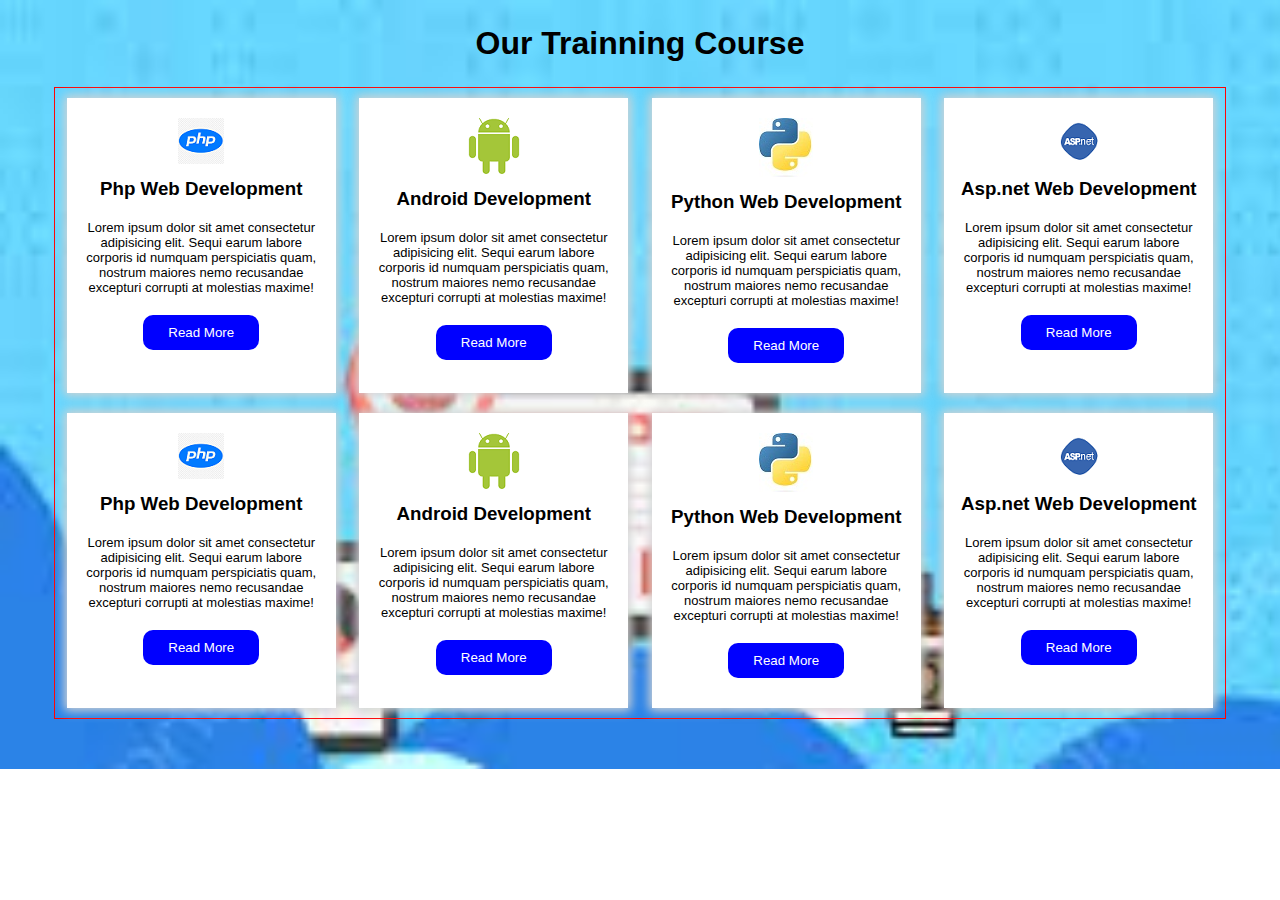
<file: index.html>
<!DOCTYPE html>
<html lang="en">
<head>
    <meta charset="UTF-8">
    <meta name="viewport" content="width=device-width, initial-scale=1.0">
    <title>Document</title>
    <link rel="stylesheet" href="style.css">
</head>
<body>
    <div class="trainning-section">
        <h1>Our Trainning Course</h1>
        <div class="container">

            <div class="training-item">
                <img src="image/php.png">
                <h3>Php Web Development</h3>
                <p>Lorem ipsum dolor sit amet consectetur adipisicing elit. Sequi earum labore corporis id numquam perspiciatis quam, nostrum maiores nemo recusandae excepturi corrupti at molestias maxime!</p>
                <button>Read More</button>
            </div>

        
        
            <div class="training-item">
                <img src="image/android.png">
                <h3>Android Development</h3>
                <p>Lorem ipsum dolor sit amet consectetur adipisicing elit. Sequi earum labore corporis id numquam perspiciatis quam, nostrum maiores nemo recusandae excepturi corrupti at molestias maxime!</p>
                <button>Read More</button>
            </div>

       
       
            <div class="training-item">
                <img src="image/python.jpg">
                <h3>Python Web Development</h3>
                <p>Lorem ipsum dolor sit amet consectetur adipisicing elit. Sequi earum labore corporis id numquam perspiciatis quam, nostrum maiores nemo recusandae excepturi corrupti at molestias maxime!</p>
                <button>Read More</button>
            </div>

        
            <div class="training-item">
                <img src="image/aspnet.png">
                <h3>Asp.net Web Development</h3>
                <p>Lorem ipsum dolor sit amet consectetur adipisicing elit. Sequi earum labore corporis id numquam perspiciatis quam, nostrum maiores nemo recusandae excepturi corrupti at molestias maxime!</p>
                <button>Read More</button>
            </div>


            <div class="training-item">
                <img src="image/php.png">
                <h3>Php Web Development</h3>
                <p>Lorem ipsum dolor sit amet consectetur adipisicing elit. Sequi earum labore corporis id numquam perspiciatis quam, nostrum maiores nemo recusandae excepturi corrupti at molestias maxime!</p>
                <button>Read More</button>
            </div>

        
        
            <div class="training-item">
                <img src="image/android.png">
                <h3>Android Development</h3>
                <p>Lorem ipsum dolor sit amet consectetur adipisicing elit. Sequi earum labore corporis id numquam perspiciatis quam, nostrum maiores nemo recusandae excepturi corrupti at molestias maxime!</p>
                <button>Read More</button>
            </div>

       
       
            <div class="training-item">
                <img src="image/python.jpg">
                <h3>Python Web Development</h3>
                <p>Lorem ipsum dolor sit amet consectetur adipisicing elit. Sequi earum labore corporis id numquam perspiciatis quam, nostrum maiores nemo recusandae excepturi corrupti at molestias maxime!</p>
                <button>Read More</button>
            </div>

        
            <div class="training-item">
                <img src="image/aspnet.png">
                <h3>Asp.net Web Development</h3>
                <p>Lorem ipsum dolor sit amet consectetur adipisicing elit. Sequi earum labore corporis id numquam perspiciatis quam, nostrum maiores nemo recusandae excepturi corrupti at molestias maxime!</p>
                <button>Read More</button>
            </div>


        </div>



    </div>
    
</body>
</html>
</file>
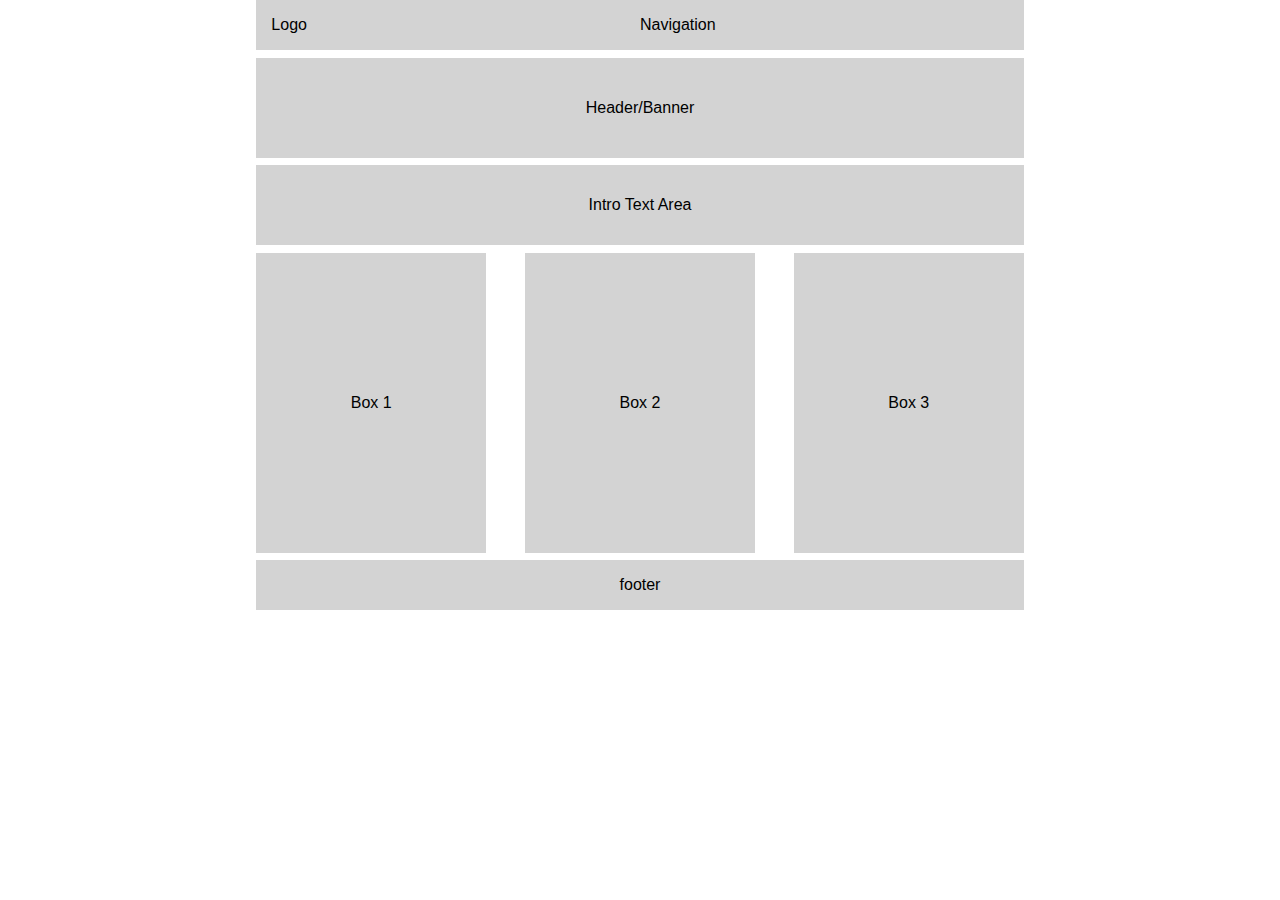
<file: layout2.html>
<!DOCTYPE html>
<html lang="en">
<head>
    <meta charset="UTF-8">
    <meta name="viewport" content="width=device-width, initial-scale=1.0">
    <title>Document</title>
    <link rel="stylesheet" href="layout2.css">
</head>
<body>
    <div id="wrapper-div">
        <div id="logo-nav-div">
            <div id="logo-div">
                Logo
            </div>
            <div id="nav-div">
                Navigation
            </div>
        </div>
        <div id="header-banner-div">
            Header/Banner
        </div>
        <div id="intro-div">
            Intro Text Area
        </div>
        <div id="boxes-div">
            <div class="box">Box 1</div>
            <div class="box">Box 2</div>
            <div class="box">Box 3</div>
        </div>
        <div id="footer-div">
            footer
        </div>
    </div>
</body>
</html>
</file>
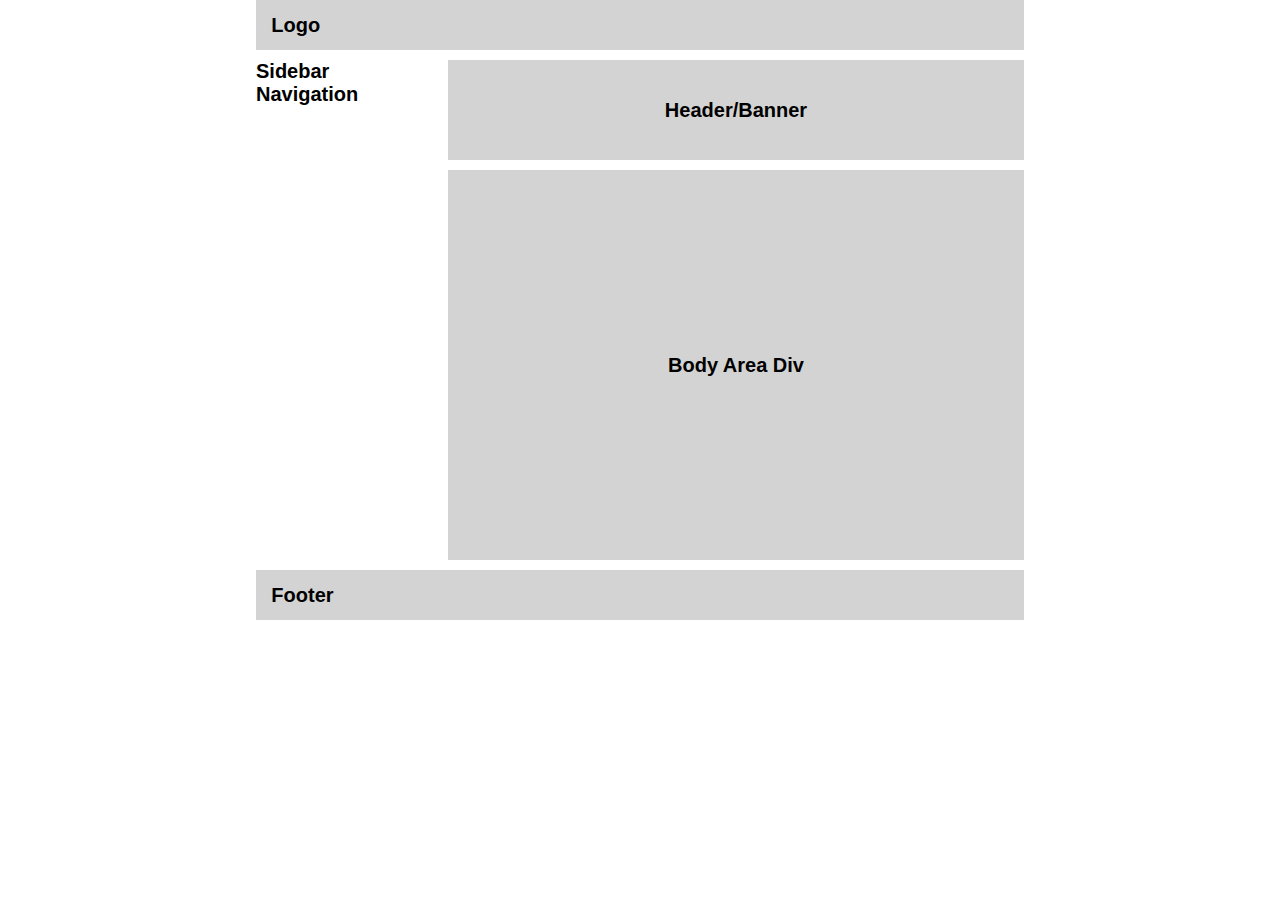
<file: layout3.html>
<!DOCTYPE html>
<html lang="en">
<head>
    <meta charset="UTF-8">
    <meta name="viewport" content="width=device-width, initial-scale=1.0">
    <title>Layout 3</title>
   <link rel="stylesheet" href="layout3.css">
</head>
<body>
    <div id="wrapper-div">
        <div id="logo-div">
            Logo
        </div>
        <div id="main-div">
            <div id="left-div">
                <div id="sidebar-div">
                    Sidebar
                </div>
                <div id="nav-div">
                    Navigation
                </div>

            </div>
           <div id="right-div">
                    <div id="header-banner-div">
                        Header/Banner
                    </div>
                    <div id="body-area-div">
                        Body Area Div
                    </div>

            </div>
        </div>
        <div id="footer-div">
            Footer
        </div>

    </div>
</body>
</html>
</file>
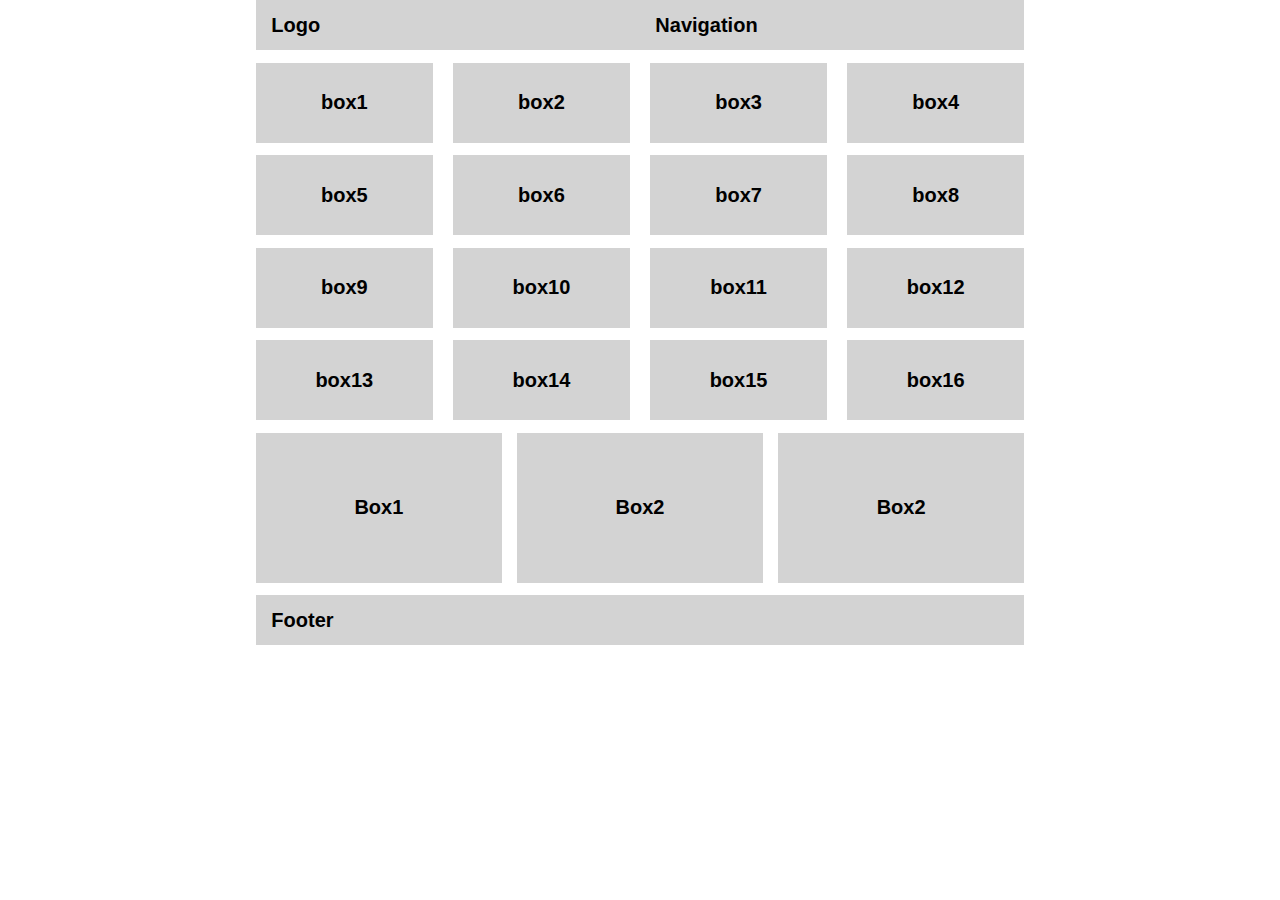
<file: layout4.html>
<!DOCTYPE html>
<html lang="en">
<head>
    <meta charset="UTF-8">
    <meta name="viewport" content="width=device-width, initial-scale=1.0">
    <title>Layout 4</title>
   <link rel="stylesheet" href="layout4.css">
</head>
<body>
    <div id="wrapper-div">
        <div id="logo-nav-div">
            <div id="logo-div">
                Logo
            </div>
            <div id="nav-div">
                Navigation
            </div>
        </div>
        <div class="row" >
            <div class="box">
              box1  
            </div>
            <div class="box">
                box2  
              </div>
              <div class="box">
                box3  
              </div>
              <div class="box">
                box4  
              </div>
        </div>
        <div class="row" >
            <div class="box">
              box5  
            </div>
            <div class="box">
                box6  
              </div>
              <div class="box">
                box7  
              </div>
              <div class="box">
                box8  
              </div>
        </div>
        <div class="row" >
            <div class="box">
              box9  
            </div>
            <div class="box">
                box10  
              </div>
              <div class="box">
                box11  
              </div>
              <div class="box">
                box12  
              </div>
        </div>
        <div class="row" >
            <div class="box">
              box13  
            </div>
            <div class="box">
                box14  
              </div>
              <div class="box">
                box15  
              </div>
              <div class="box">
                box16  
              </div>
        </div>
        <div id="boxes-div">
            <div class="box-div">
                Box1
            </div>
            <div class="box-div">
                Box2
            </div>
            <div class="box-div">
                Box2
            </div>
        </div>
        <div id="footer-div">
            Footer
        </div>

    </div>
</body>
</html>
</file>
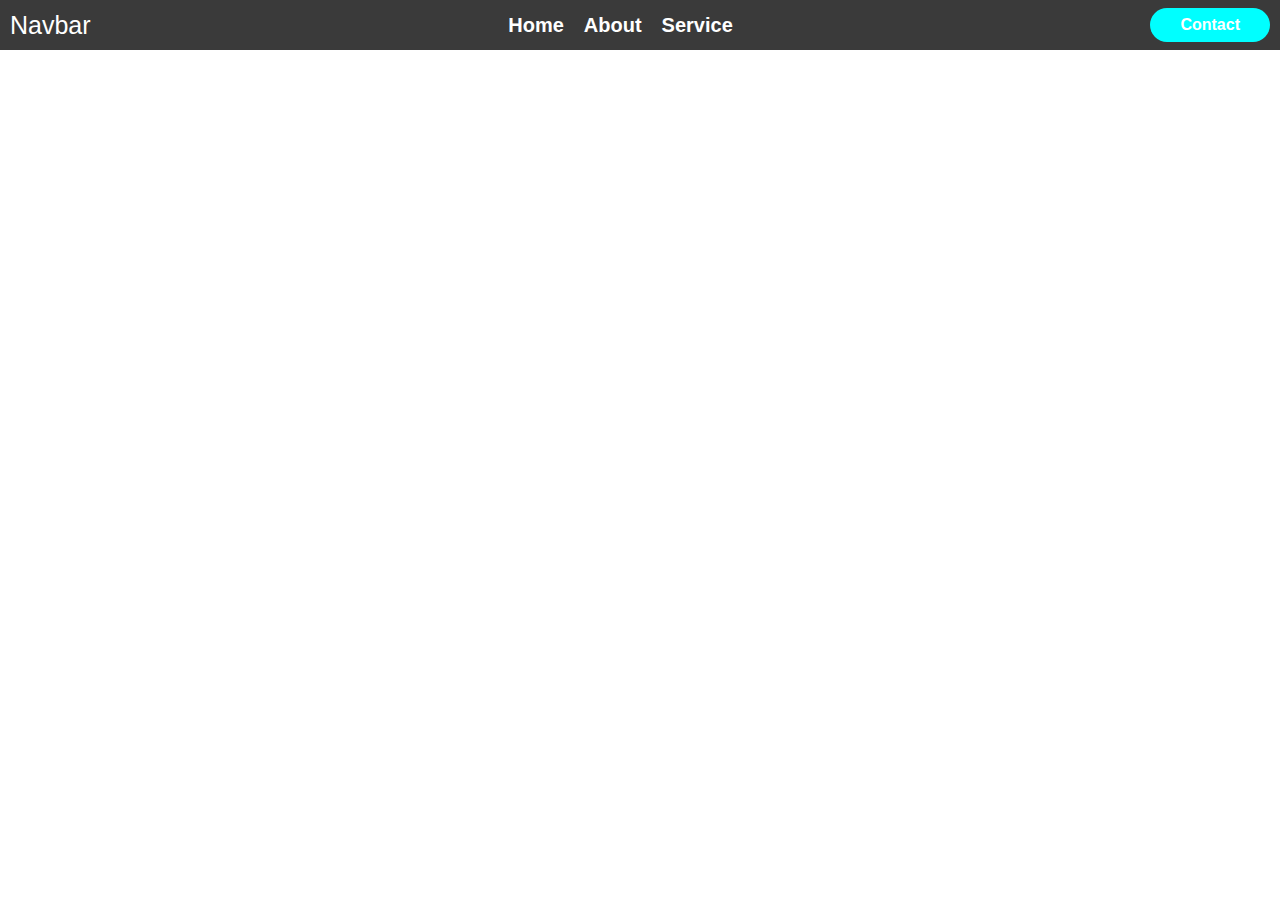
<file: navbar1.html>
<!DOCTYPE html>
<html lang="en">
<head>
    <meta charset="UTF-8">
    <meta name="viewport" content="width=device-width, initial-scale=1.0">
    <title>Document</title> 
    <link rel="stylesheet" href="navbar1.css">
</head>
<body>
    <nav>
    <div class="logo">Navbar</div>
    <div>
    <ul>
            <li>Home</li>
            <li>About</li>
            <li>Service</li>
        </ul>
    </div>
    <div>
        <button>Contact</button>
    </div>
    </nav>
</body>
</html>
</file>
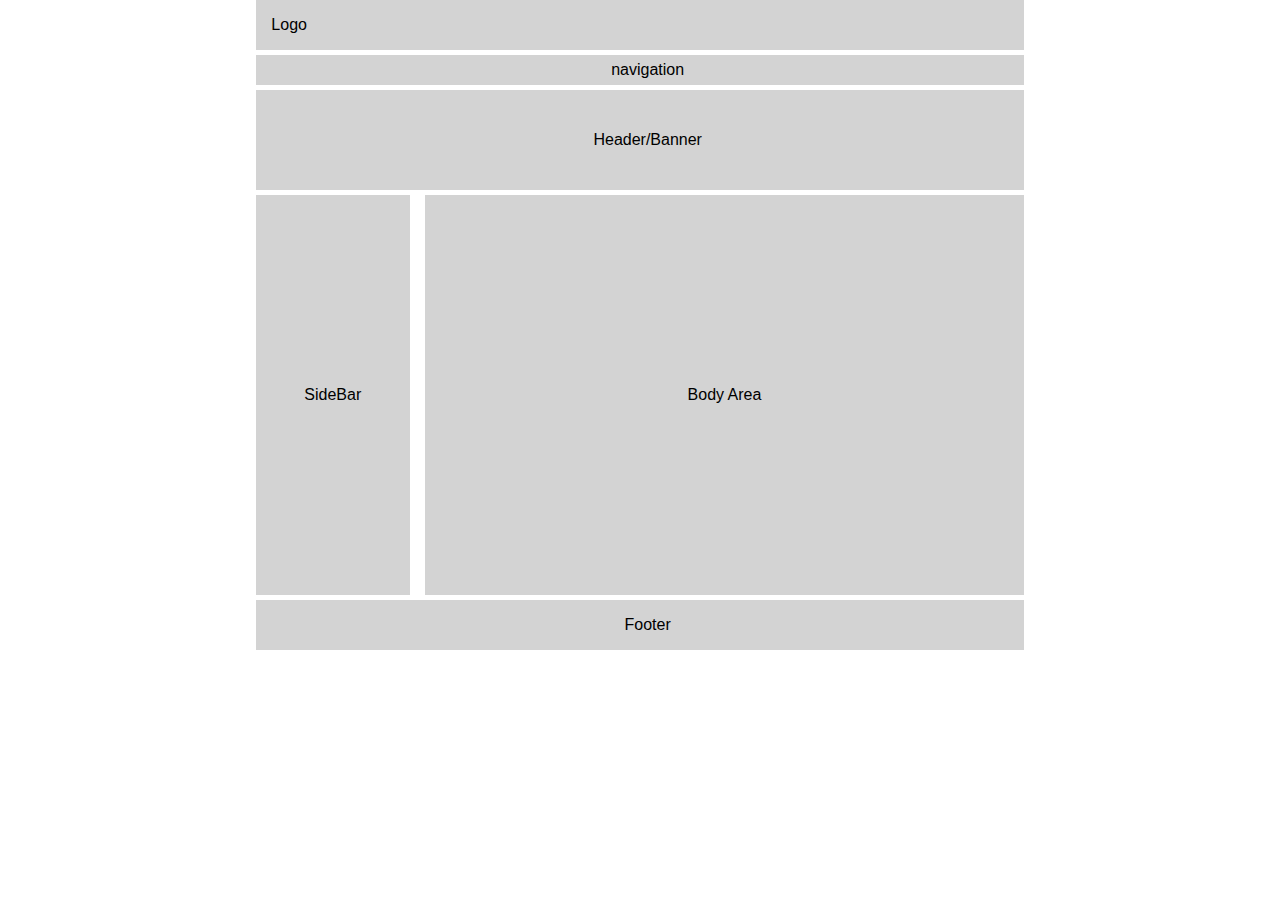
<file: websitelayout.html>
<!DOCTYPE html>
<html lang="en">
<head>
    <meta charset="UTF-8">
    <meta name="viewport" content="width=device-width, initial-scale=1.0">
    <title>Website Layout</title>
    <link rel="stylesheet" href="websitelayout.css">
</head>
<body>
    <div id="wrapper-div">
        <div id="logo-div">
            Logo
        </div>
        <div id="nav-div">
            navigation
        </div>
        <div id="head-div">
            Header/Banner
        </div>
        <div id="main-div">
            <div id="sidebar-div">
                SideBar
            </div>
            <div id="body-area-div">
                Body Area
            </div>
        </div>
        <div id="footer-div">
            Footer
        </div>
    </div>
</body>
</html>
</file>
<file: style.css>
*{
    margin:0px;
    padding:0px;
    font-family:sans-serif;
}
.trainning-section{
    width:100%;
    
    background-image: url('image/bgtrainning.jpg');
    background-size:cover;
    padding-bottom:50px;
}
h1{
    text-align:center;
    padding:25px 0px;

}
.container{
    width:1170px;
    margin:auto;
    border:1px solid red;
    display:flex;
    flex-wrap:wrap;
    justify-content: space-around;
}
.training-item
{
    flex-basis:23%;
    margin:10px 0px;
    background:white;
    box-shadow: 0px 0px 10px 3px lightgray;
    text-align:center;
    padding: 20px 0px;

}
.training-item:hover{
    background:blue;
}
.training-item:hover h3,.training-item:hover p{
    color:white;
}
.training-item:hover button{
    background:white;
    color:blue;
}
h3{
    padding:10px 0px;
}
p{
    font-size:13px;
    padding:10px;
}
button{
    background:blue;
    color:white;
    padding:10px 25px;
    border:none;
    margin:10px 0px;
    border-radius:10px;
}
</file>
<file: layout2.css>
*{
    margin:0px;
    padding:0px;
    box-sizing: border-box;
    font-family:arial;   
    
}
body{
    display:flex;
    flex-direction:column;
    align-items:center;
}
#wrapper-div{
    display:flex;
    flex-direction:column;
    min-height:610px;
    justify-content:space-between;
    width:60%;
    /* background-color:orange ; */
}
#logo-nav-div{
    display:flex;
    flex-direction:row;
    /* justify-content:space-around; */
    width:100%;
    min-height:50px;
    background-color: lightgray;
}
#logo-div{
    display:flex;
    flex-direction:row;
    flex-basis:50%;
    /* background-color:red ; */
    align-items:center;
    padding-left:2%;
}
#nav-div{
    display:flex;
    flex-direction:row;
    flex-basis:50%;
    /* background-color:green; */
    align-items:center;
}
#header-banner-div
{
    display:flex;
    flex-direction:row;
    width:100%;
    min-height:100px;
    background-color:lightgray;
    align-items:center;
    justify-content:center;
}
#intro-div
{
    display:flex;
    flex-direction:row;
    width:100%;
    min-height:80px;
    background-color:lightgray;
    align-items:center;
    justify-content:center;
}
#boxes-div{
    display:flex;
    flex-direction:row;
    width:100;
    min-height:300px;
    /* background-color:red ; */
    justify-content:space-between ;
}
.box{
    display:flex;
    flex-direction:row;
    flex-basis: 30%;
    background-color:lightgray;
    justify-content: center;
    align-items:center;
}
#footer-div{
    display:flex;
    flex-direction:row;
    background-color:lightgray;
    width:100%;
    min-height:50px;
    justify-content: center;
    align-items:center;

}
</file>
<file: layout3.css>
*{
    margin:0;
    padding:0;
    box-sizing:border-box;
    font-weight:bold;
    font-size:20px;
    font-family:arial;
}
body{
    display:flex;
    flex-direction:column;
    align-items:center;
    
}
#wrapper-div{
    display:flex;
    flex-direction:column;
    width:60%;
    height:620px;
    /* background:orange; */
    justify-content: space-between;

}
#logo-div{
    display:flex;
    flex-direction:row;
    width:100%;
    min-height:50px;
    background:lightgray;
    align-items:center;
    padding-left:2%;
}
#main-div{
    display:flex;
    flex-direction:row;
    width:100%;
    min-height:500px;
    /* background:red; */
    justify-content:space-between;
}
#left-div{
    display:flex;
    flex-direction:column;
    flex-basis:20%;
    /* background:green; */
}
#right-div{
    display:flex;
    flex-direction:column;
    flex-basis:75%;
    /* background:yellow; */
    justify-content:space-between;
}
#header-banner-div{
    display:flex;
    flex-direction:column;
    width:100%;
    min-height:100px;
    background:lightgray;
    justify-content:center;
    align-items:center;
}

#body-area-div{
    display:flex;
    flex-direction:column;
    width:100%;
    min-height:390px;
    background:lightgray;
    justify-content:center;
    align-items:center;
}
#footer-div{
    display:flex;
    flex-direction:row;
    width:100%;
    min-height:50px;
    background:lightgray;
    align-items:center;
    padding-left:2%;
}
</file>
<file: layout4.css>
*{
    margin:0;
    padding:0;
    box-sizing:border-box;
    font-weight:bold;
    font-size:20px;
    font-family:arial;
}
body{
    display:flex;
    flex-direction:column;
    align-items:center;
    
}
#wrapper-div{
    display:flex;
    flex-direction:column;
    width:60%;
    height:645px;
    /* background:orange; */
    justify-content: space-between;

}
#logo-nav-div{
    display:flex;
    flex-direction:row ;
    width:100%;
    min-height:50px;
    background:lightgray;
}
#logo-div{
    display:flex;
    flex-direction:row;
    width:50%;
    /* background:red; */
    align-items: center;
    padding-left:2%;
}
#nav-div{
    display:flex;
    flex-direction:row;
    width:50%;
    /* background:yellow; */
    align-items: center;
    padding-left:2%;
}
.row{
    display:flex;
    flex-direction:row;
    flex-wrap:wrap;
    width:100%;
    min-height:80px;
    /* background: aqua; */
    justify-content:space-between;
}
.box{
    width:23%;
    display:flex;
    flex-direction:row;
    background:lightgray;
    align-items: center;
    justify-content: center;
}
#boxes-div{
    display:flex;
    flex-direction:row ;
    width:100%;
    min-height:150px;
    justify-content:space-between;
    /* background:tomato; */
}
.box-div{
    display:flex;
    flex-direction:row;
    width:32%;
    background:lightgray;
    align-items: center;
    justify-content:center;


}
#footer-div{
    display:flex;
    flex-direction:row;
    width:100%;
    min-height:50px;
    background:lightgray;
    align-items:center;
    padding-left:2%;
}
</file>
<file: navbar1.css>
*{
    margin:0px;
    padding:0px;
    box-sizing: border-box;
    font-family: sans-serif;
}
nav{
    /* border:2px solid red; */
    display:flex;
    justify-content:space-between;
    align-items:center;
    padding:0px 10px;
    height:50px;
    background-color: rgba(0, 0, 0, 0.774);
}
ul{
    display:flex;
    flex-direction:row;
    
}
ul li{
    list-style-type:none;
    padding:0px 10px;
    font-size:20px;
    font-weight:bold;
    color:white;
}
button{
    background-color: aqua;
    padding:8px 30px;
    border:none;
    border-radius: 20px;
    font-size:16px;
    font-weight:bold;
    color:white;

}
.logo{
    font-size:25px;
    color:white;
    font-weight:700px;
}
</file>
<file: websitelayout.css>
*{
    padding:0px;
    margin:0px;
    font-family:arial;
    box-sizing:border-box;

}
body{
    display:flex;
    flex-direction: column;
    align-items:center;
    
}
#wrapper-div{
    display:flex;
    flex-direction: column;
    justify-content: space-between;
    width:60%;
    min-height:650px;
    /* background-color: orange; */
}
#logo-div{
    display:flex;
    flex-direction:row;
    width:100%;
    min-height:50px;
    background-color: lightgray;
    align-items:center;
    
    padding-left:2%;
}
#nav-div{
    display:flex;
    flex-direction:row;
    width:100%;
    min-height:30px;
    background-color: lightgray;
    align-items:center;
    padding-left:2%;
    justify-content: center;
}
#head-div{
    display:flex;
    flex-direction:row;
    width:100%;
    min-height:100px;
    background-color: lightgray;
    align-items:center;
    padding-left:2%;
    justify-content: center;
}
#main-div
{
    display:flex;
    flex-direction:row;
    width:100%;
    min-height:400px;
    /* background-color: red; */
    /* align-items:center; */
    /* padding-left:2%; */
    justify-content: space-between;

}
#sidebar-div{
    display:flex;
    flex-direction:row;
    flex-basis:20%;
    background-color:lightgray;
    justify-content: center;
    align-items:center;
}
#body-area-div{
    display:flex;
    flex-direction: row;
    flex-basis:78%;
    background-color: lightgray;
    justify-content: center;
    align-items:center;
}
#footer-div{

    display:flex;
    flex-direction:row;
    width:100%;
    min-height:50px;
    background-color: lightgray;
    align-items:center;
    padding-left:2%;
    justify-content: center;
}
</file>
